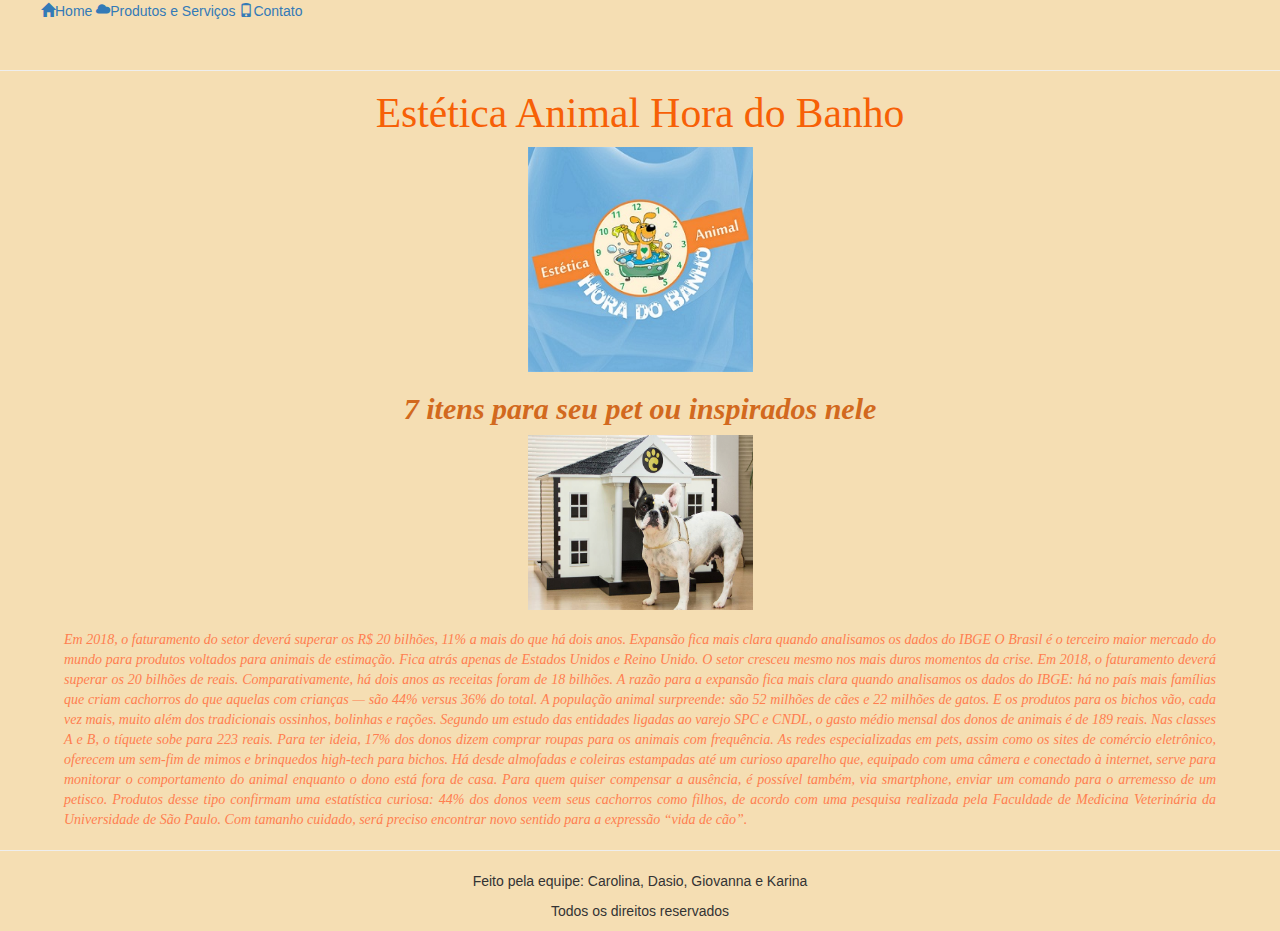
<file: index.html>
<!DOCTYPE HTML>
<html>
    <head>
        <title>Hora do Banho Pet Shop & Banho e Tosa</title>
    <link href="formatacao.css" rel="stylesheet" type="text/css">
    <link rel="stylesheet" href="https://maxcdn.bootstrapcdn.com/bootstrap/3.3.7/css/bootstrap.min.css">
    <script src="https://ajax.googleapis.com/ajax/libs/jquery/3.3.1/jquery.min.js"></script>
    <link rel="stylesheet" href="https://cdnjs.cloudflare.com/ajax/libs/font-awesome/4.7.0/css/font-awesome.min.css">
    </head>
    <body class="corpo">
        <div class="navbar">
            <nav> <!-- Link para páginas do site. Podem ser colocados sub-links -->
                <ul>
                    <a href="index.html" class="link2"><i class="glyphicon glyphicon-home"></i>Home</a>
                    <a href="produtos.html" class="link2"><i class="glyphicon glyphicon-cloud"></i>Produtos e Serviços</a>
                    <a href="contato.html" class="link2"><i class="glyphicon glyphicon-phone"></i>Contato</a>
                </ul>    
            </nav>
        </div> <hr>
            <header> <!-- Cabeçalho onde são colocados o logo e nome da empresa -->
                <div class="text-center">
                    <h1 class="empresa">Estética Animal Hora do Banho</h1>
					<img src="logo.jpeg" alt="logo" width="225" height="225">
                </div>	
            </header>

            <section> <!-- Conteudo da página atual -->
                <article> <!-- Artigo possui informações auto-contidas de um determinado assunto -->
                    <h2 class="arttitulo">7 itens para seu pet ou inspirados nele</h2>
                    <div align="center">
                        <img src="cachorro1.png" alt="cachorro" width="225" height="175"/> <!-- Imagem referente ao artigo -->
                    </div> <br>
                    <div>
                        <p class="arttexto">
                            Em 2018, o faturamento do setor deverá superar os R$ 20 bilhões, 11% a mais do que há dois anos. Expansão fica mais clara quando analisamos os dados do IBGE

                            O Brasil é o terceiro maior mercado do mundo para produtos voltados para animais de estimação. Fica atrás apenas de Estados Unidos e Reino Unido. O setor cresceu mesmo nos mais duros momentos da crise. Em 2018, o faturamento deverá superar os 20 bilhões de reais. Comparativamente, há dois anos as receitas foram de 18 bilhões. A razão para a expansão fica mais clara quando analisamos os dados do IBGE: há no país mais famílias que criam cachorros do que aquelas com crianças — são 44% versus 36% do total.

A população animal surpreende: são 52 milhões de cães e 22 milhões de gatos. E os produtos para os bichos vão, cada vez mais, muito além dos tradicionais ossinhos, bolinhas e rações. Segundo um estudo das entidades ligadas ao varejo SPC e CNDL, o gasto médio mensal dos donos de animais é de 189 reais. Nas classes A e B, o tíquete sobe para 223 reais. Para ter ideia, 17% dos donos dizem comprar roupas para os animais com frequência. As redes especializadas em pets, assim como os sites de comércio eletrônico, oferecem um sem-fim de mimos e brinquedos high-tech para bichos. Há desde almofadas e coleiras estampadas até um curioso aparelho que, equipado com uma câmera e conectado à internet, serve para monitorar o comportamento do animal enquanto o dono está fora de casa.

Para quem quiser compensar a ausência, é possível também, via smartphone, enviar um comando para o arremesso de um petisco. Produtos desse tipo confirmam uma estatística curiosa: 44% dos donos veem seus cachorros como filhos, de acordo com uma pesquisa realizada pela Faculdade de Medicina Veterinária da Universidade de São Paulo. Com tamanho cuidado, será preciso encontrar novo sentido para a expressão “vida de cão”.
</p>
                    </div>
                </article> <!-- Podem ainda ser incluídos outros artigos -->
            </section>

            <asside> <!-- Conteudo a parte, não referente ao do artigo. Podem ser, por exemplo, casos de sucesso ou outros links -->
                <ul>
                    <!-- Lista com links ou textos -->
                </ul>
            </asside>
                <hr>
            <footer class=""><!-- Informações de endereço da empresa ou de quem desenvolveu o site -->
                <div class="text-center">
                    <p>Feito pela equipe: Carolina, Dasio, Giovanna e Karina</p>
                    <p>Todos os direitos reservados</p>
                </div>
            </footer>
    </body>
</html>
</file>
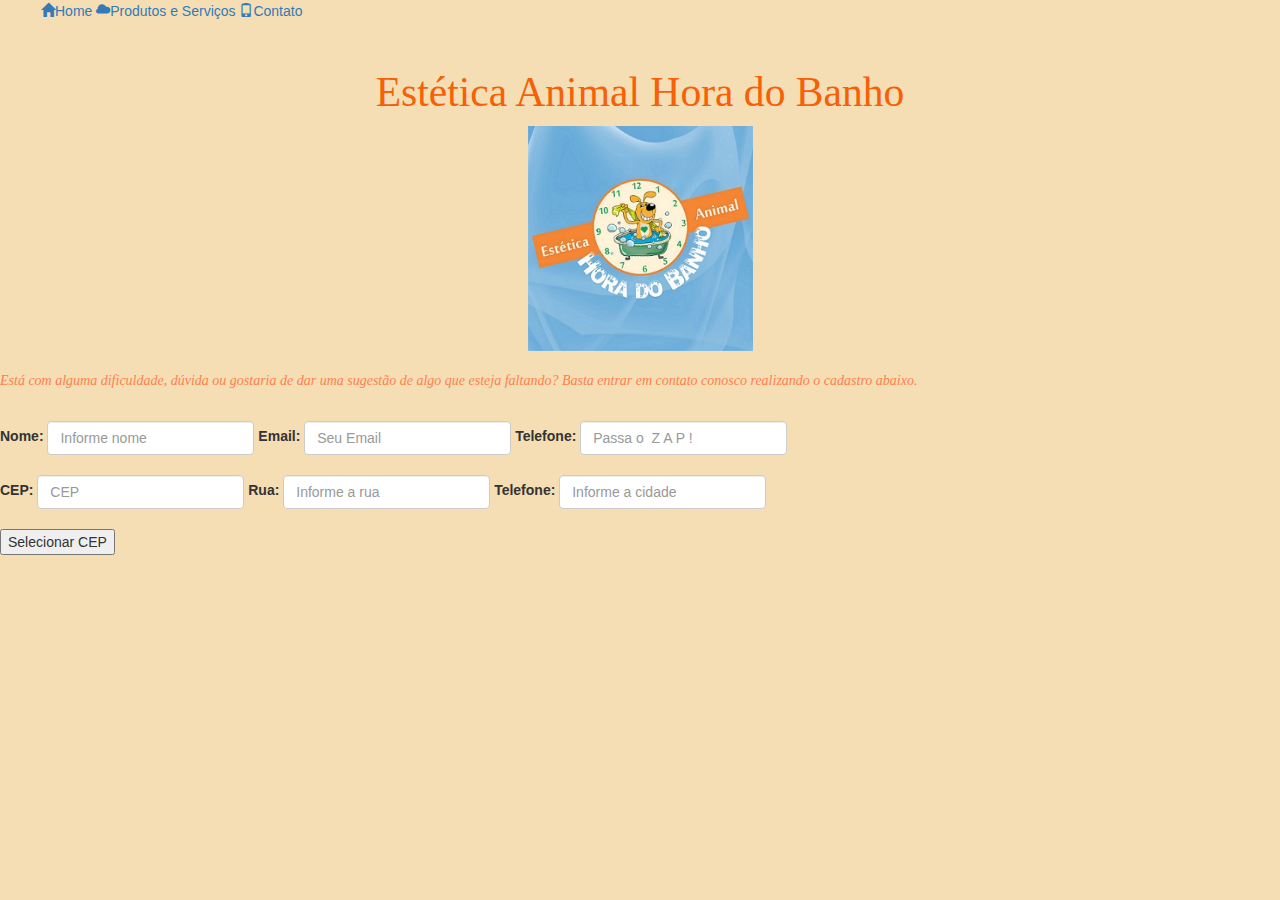
<file: contato.html>
<!DOCTYPE html>
<html lang="en">
<head>
    <meta charset="UTF-8">
    <meta name="viewport" content="width=device-width, initial-scale=1.0">
    <meta http-equiv="X-UA-Compatible" content="ie=edge">
    <title>Hora do Banho Pet Shop & Banho e Tosa</title>
    <link href="formatacao.css" rel="stylesheet" type="text/css">
    <link rel="stylesheet" href="https://maxcdn.bootstrapcdn.com/bootstrap/3.3.7/css/bootstrap.min.css">
    <script src="https://ajax.googleapis.com/ajax/libs/jquery/3.3.1/jquery.min.js"></script>
    <link rel="stylesheet" href="https://cdnjs.cloudflare.com/ajax/libs/font-awesome/4.7.0/css/font-awesome.min.css">

</head>
<body class="corpo">
        <div class="navbar">
                <nav> <!-- Link para páginas do site. Podem ser colocados sub-links -->
                    <ul>
                        <a href="index.html" class="link2"><i class="glyphicon glyphicon-home"></i>Home</a>
                        <a href="produtos.html" class="link2"><i class="glyphicon glyphicon-cloud"></i>Produtos e Serviços</a>
                        <a href="contato.html" class="link2"><i class="glyphicon glyphicon-phone"></i>Contato</a>
                    </ul>    
                </nav>
            </div>
        <div class="text-center">
        <header> <!-- Cabeçalho onde são colocados o logo e nome da empresa -->
            <h1 class="empresa">Estética Animal Hora do Banho</h1>
			<img src="logo.jpeg" alt="logo" width="225" height="225">
        </header>
        </div><br>        
        <section>
            <div>
                <p class="textocontato">
                    Está com alguma dificuldade, dúvida ou gostaria de dar uma sugestão de algo que esteja faltando? Basta entrar em contato conosco realizando o cadastro abaixo.
                </p>
            </div>
        </section> <br>

        <form class="form-inline">
            <div class="form-group">
                <label for="name">Nome: </label>
                <input type="text" class="form-control" id="name" placeholder="Informe nome">
            </div>
            <div class="form-group">
                <label for="email">Email: </label>
                <input type="email" class="form-control" id="email" placeholder="Seu Email">
            </div>
            <div class="form-group">
                <label for="fone">Telefone: </label>
                <input type="number" class="form-control" id="fone" placeholder="Passa o  Z A P !">
            </div>
        </form> <br>
        <form class="form-inline">
            <div class="form-group">
                <label for="CEP">CEP: </label>
                <input type="number" class="form-control" id="campo_cep" placeholder="CEP">
            </div>
            <div class="form-group">
                <label for="rua">Rua: </label>
                <input type="text" class="form-control" id="campo_rua" placeholder="Informe a rua">
            </div>
            <div class="form-group">
                <label for="cidade">Telefone: </label>
                <input type="text" class="form-control" id="campo_cidade" placeholder="Informe a cidade">
            </div>
        </form> <br>
        <form>
            <button type="button">Selecionar CEP</button>
        </form><br>
        <script src="https://code.jquery.com/jquery-3.3.1.min.js" integrity="sha256-FgpCb/KJQlLNfOu91ta32o/NMZxltwRo8QtmkMRdAu8=" crossorigin="anonymous"></script>            
        <script>            
            $(document).ready(function(){            
                $("#campo_cep").change(function(){
            
                    cep = $("#campo_cep").val();
                    url = "https://viacep.com.br/ws/"+cep+"/json";
                    fetch(url)
                        .then(function(response) {
                        return response.json();
                    })
                    .then(function(data) {
                        $("#campo_rua").val(data.logradouro);
                        $("#campo_cidade").val(data.localidade);
                    });
                });
            });
        </script>
</body>
</html>
</file>
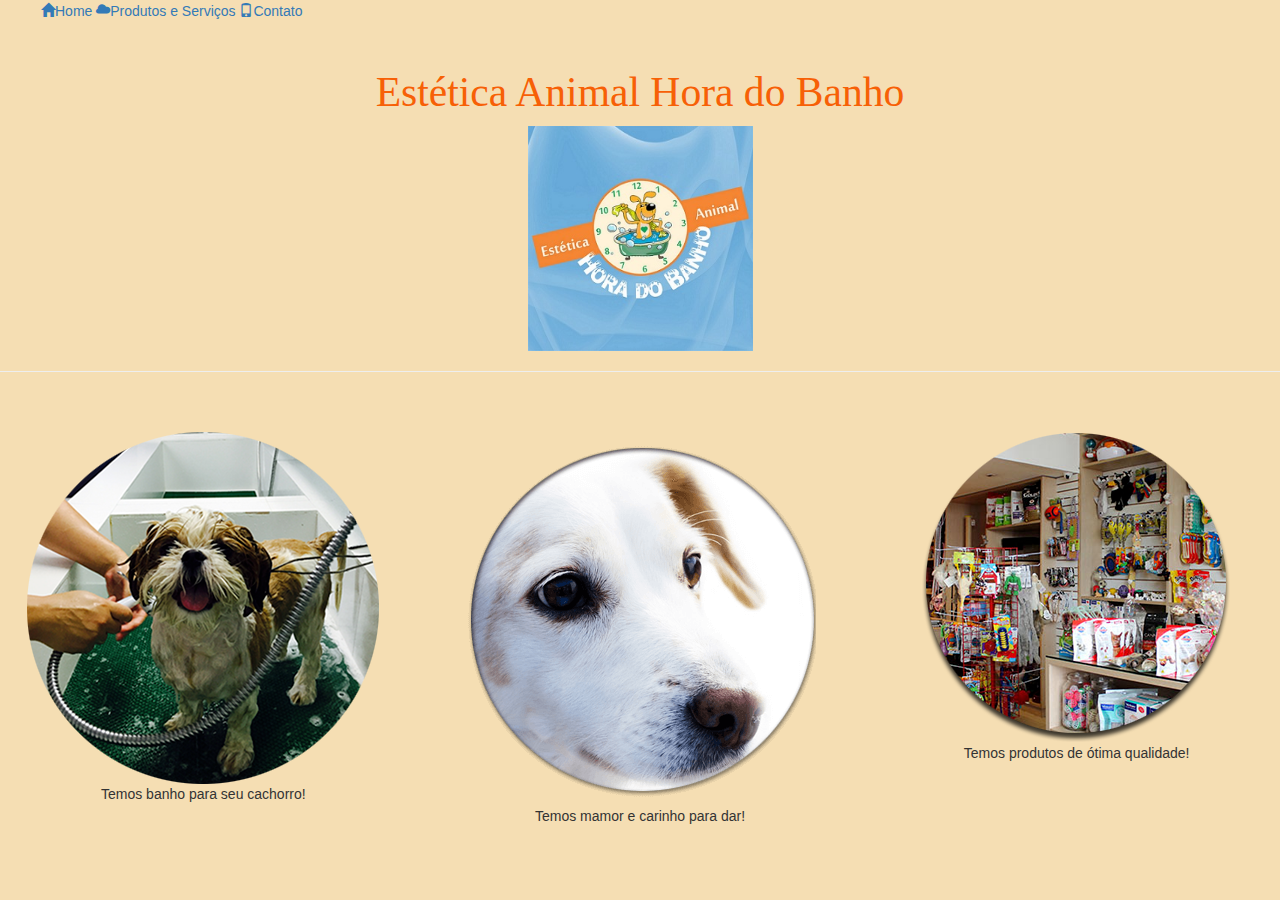
<file: produtos.html>
<!DOCTYPE HTML>
<html>
    <head>
        <title>Hora do Banho Pet Shop & Banho e Tosa</title>
        <link href="formatacao.css" rel="stylesheet" type="text/css">
        <link rel="stylesheet" href="https://maxcdn.bootstrapcdn.com/bootstrap/3.3.7/css/bootstrap.min.css">
        <script src="https://ajax.googleapis.com/ajax/libs/jquery/3.3.1/jquery.min.js"></script>
        <link rel="stylesheet" href="https://cdnjs.cloudflare.com/ajax/libs/font-awesome/4.7.0/css/font-awesome.min.css">
    </head>
    <body class="corpo"> <!-- Cabeçalho onde são colocados o logo e nome da empresa -->
        <div class="navbar">
            <nav> <!-- Link para páginas do site. Podem ser colocados sub-links -->
                <ul>
                    <a href="index.html" class="link2"><i class="glyphicon glyphicon-home"></i>Home</a>
                    <a href="produtos.html" class="link2"><i class="glyphicon glyphicon-cloud"></i>Produtos e Serviços</a>
                    <a href="contato.html" class="link2"><i class="glyphicon glyphicon-phone"></i>Contato</a>
                </ul>    
            </nav>
        </div>
        <div class="text-center">
            <header> <!-- Cabeçalho onde são colocados o logo e nome da empresa -->
                <h1 class="empresa">Estética Animal Hora do Banho</h1>
                <img src="logo.jpeg" alt="logo" width="225" height="225">
            </header>
        </div>
            <hr> <br> <br>
        <div class="row text-center">
            <div class="col-sm-4">
                <img src="Banho.png" alt="Banho">
                <p>Temos banho para seu cachorro!</p>
            </div>
            <div class="col-sm-4">
                <img src="caxorin.png" alt="Dog">
                <p>Temos mamor e carinho para dar!</p>
            </div>
            <div class="col-sm-4">
                <img src="Produtos.png" alt="Produtos">
                <p>Temos produtos de ótima qualidade!</p>
            </div>
        </div>
    </body>
</html>
</file>
<file: formatacao.css>
.corpo {
	background-color: wheat;
}

.empresa {
	font-family: Georgia, 'Times New Roman', Times, serif; 
	color: #F76006; font-size: 11mm;
	text-align: center;
}

.link1 {
	font-family: Georgia, 'Times New Roman', Times, serif;
	color: #089AF7;
	text-decoration: none;
}

.link2:hover{
	color: blue;
	text-decoration: underline;
}

.arttitulo {
	color: chocolate;
	font-family: 'Times New Roman', Times, serif;
	text-align: center;
	font-style: italic;
	font-weight: bold;
}

.arttexto {
	color: coral;
	font-family: 'Times New Roman', Times, serif;
	text-align: justify;
	font-style: italic;
	margin-left: 5%;
	margin-right: 5%;
}

.textocontato {
	color: coral;
	font-family: 'Times New Roman', Times, serif;
	font-style: italic;
}

.final {
	background-color: rgb(110, 106, 106);
}
</file>
